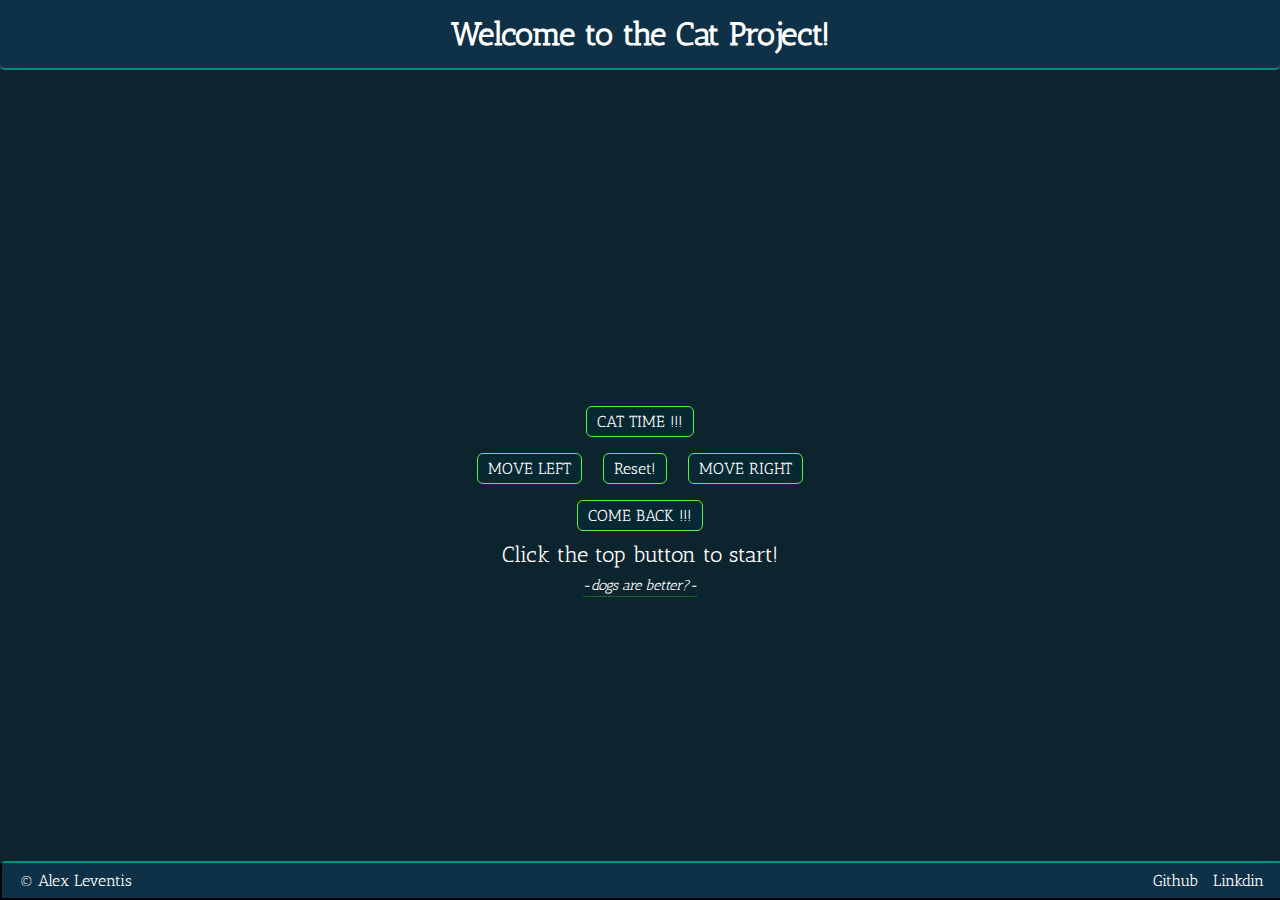
<file: index.html>
<!DOCTYPE html>
<html lang="en">
  <head>
    <meta charset="UTF-8" />
    <meta http-equiv="X-UA-Compatible" content="IE=edge" />
    <meta name="viewport" content="width=device-width, initial-scale=1.0" />
    <link rel="icon" href="icon/cat.png" />
    <link rel="preconnect" href="https://fonts.googleapis.com" />
    <link rel="preconnect" href="https://fonts.gstatic.com" crossorigin />
    <link href="https://fonts.googleapis.com/css2?family=Antic+Slab&display=swap" rel="stylesheet" />
    <title>Cats</title>
    <link rel="stylesheet" href="style.css" />
  </head>

  <body>
      <h1>Welcome to the Cat Project!</h1>
    <div class="container">
      <div class="cat-images" id="cat-images">
        <!-- Adding images dynamically here -->
      </div>
      <button id="cat-button" onclick="catTime()">CAT TIME !!!</button>
      <div class="move-buttons">
        <button id="move-button" onclick="moveLeft()">MOVE LEFT</button>
        <button id="clear-cats">Reset!</button>
        <button id="move-button" onclick="moveRight()">MOVE RIGHT</button>
      </div>
      <button id="comeBack-button" onclick="comeBack()">COME BACK !!!</button>
      <p class="sbtn">Click the top button to start!</p>
      <a class="switch" href="dogs.html">-dogs are better?-</a>
    </div>
    
    <footer>
      <p>
        <a href="https://alexleventis.com" target="_blank">© Alex Leventis</a>
        <span
          ><a href="https://bit.ly/3wcMRaV" class="links" target="_blank">Github</a
          ><a href="https://bit.ly/2Tnd6fW" class="links" target="_blank">Linkdin</a></span
        >
      </p>
    </footer>
    <script src="index.js"></script>
  </body>
</html>
</file>
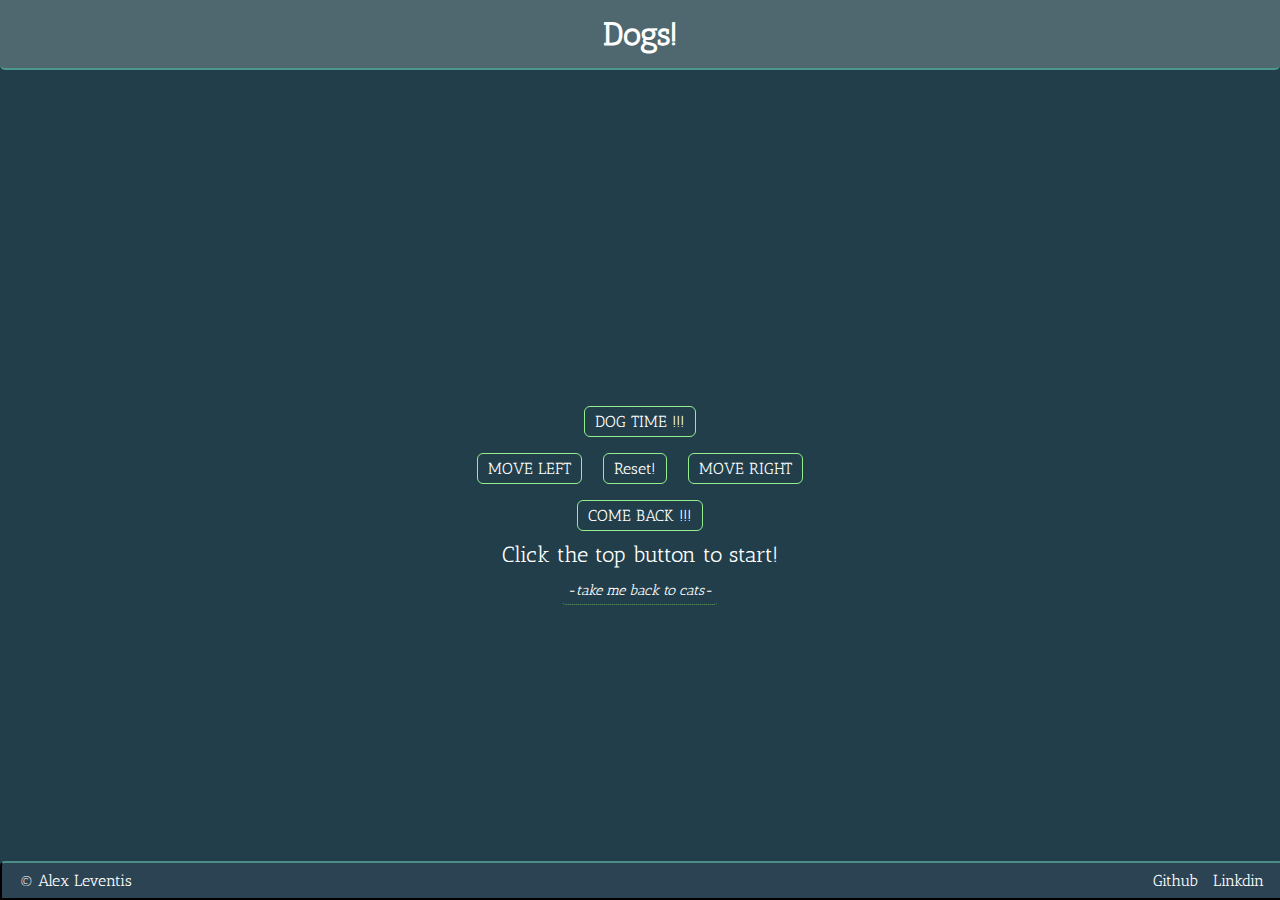
<file: dogs.html>
<!DOCTYPE html>
<html lang="en">

<head>
  <meta charset="UTF-8" />
  <meta http-equiv="X-UA-Compatible" content="IE=edge" />
  <meta name="viewport" content="width=device-width, initial-scale=1.0" />
  <link rel="icon" href="icon/cat.png">
  <link rel="preconnect" href="https://fonts.googleapis.com">
  <link rel="preconnect" href="https://fonts.gstatic.com" crossorigin>
  <link href="https://fonts.googleapis.com/css2?family=Antic+Slab&display=swap" rel="stylesheet">
  <title>dogs!</title>
  <link rel="stylesheet" href="style2.css" />
</head>

<body>
  <h1>Dogs!</h1>
  <div class="container">
    <div class="cat-images" id="cat-images">
      <!-- Adding images dynamically here -->
    </div>
    <button id="cat-button" onclick="dogTime()">DOG TIME !!!</button>
    <div class="move-buttons">
      <button id="move-button" onclick="moveLeft1()">MOVE LEFT</button>
      <button id="clear-cats">Reset!</button>
      <button id="move-button" onclick="moveRight1()">MOVE RIGHT</button>
    </div>
    <button id="comeBack-button" onclick="comeBack()">COME BACK !!!</button>
    <p class="sbtn">Click the top button to start!</p>
    <a class="switch" href="index.html">-take me back to cats-</a>
  </div>
  <footer>
    <p><a href="https://alexleventis.com" target="_blank">© Alex Leventis</a>
      <span><a href="https://bit.ly/3wcMRaV" class="links" target="_blank">Github</a><a href="https://bit.ly/2Tnd6fW"
          class="links" target="_blank">Linkdin</a></span>
    </p>
  </footer>
  <script src="index.js"></script>
</body>

</html>
</file>
<file: style.css>
body {
  background-color: rgb(12, 36, 46);
  color: white;
  margin: 0;
  padding: 0;
  font-family: 'Antic Slab', serif;
}
h1 {
  width: 100%;
  text-align: center;
  margin-top: 0;
  margin-bottom: 5rem;
  background-color: #0f3147;
  border-bottom: 2px solid #048f7c;
  padding: 15px 0 15px;
  position: fixed;
  z-index: 1;
  border-bottom-left-radius: 5px;
  border-bottom-right-radius: 5px;
}
p {
  font-family: 
  'Antic Slab', serif;
}

.container {
  display: flex;
  justify-content: center;
  align-items: center;
  flex-direction: column;
  padding-top: 150px;
  padding-bottom: 80px;
}
.container > p {
  font-size: 1.4em;
}
button {
  color: white;
  font-family: 'Antic Slab', serif;
	background: #052833;
	padding: 5px 10px 5px 10px;
	border: 1px solid #58f14a;
	border-radius: 6px;
	display: inline-block;
	transition: all 0.3s ease 0s;
  font-size: 1em;
}
button:hover {
	border-radius: 50px;
	border-color: #58f14a;
  background-color: #000000;
	transition: all 0.3s ease 0s;
}
#cat-button {
  margin-top: 16rem;
}


#move-button{
  display: inline;
  margin-left: 1rem;
  margin-right: 1rem;
}
.move-buttons {
  margin: 1rem;
  display: inline;
}
.sbtn{
  margin: 10px 0 7px 0;
}
#cat-images {
  z-index: 0;
  display: flex;
  justify-content: center;
  flex-direction: row;
}
.clear-cats {
  font-size: 1.1em;
}
img {
  position: absolute;
}

 .moveRight {
  position: absolute;
  transform: translateX(350px);
  transition: all 2s;
}

.moveLeft {
  position: absolute;
  transform: translateX(-350px);
  transition: all 2s;
}

.moveDown {
  position: absolute;
  transform: translateY(470px);
  transition: all 2s;
}

.comeBackFromRight {
  position: absolute;
  transform: translateX(-1px);
  transition: all 2s;
}
.comeBackFromLeft {
  position: absolute;
  transform: translateX(1px);
  transition: all 2s;
}
.comeBackFromDown {
  position: absolute;
  transform: translateY(-1px);
  transition: all 2s;
}

footer {
  position: fixed;
  width: 100%;
  bottom: 0;
  left: 0;
  margin: 0;
  border: 2px solid #000000;
  background-color: #0f3147;
  border-top: 2px solid #048f7c; 
  border-top-left-radius: 5px;
  border-top-right-radius: 5px;
  padding: 5px 0 5px 0;
}
footer p {
  margin: .2em;
  padding: 0 15px 0 15px;
}
footer a {
  color: white;
  text-decoration: none;
}
footer a:hover {
  color: #79c9f7;
}
footer span {
  float: right;
}

.links {
  margin: 2em 0 0 15px;
} 
.switch {
  color: #ffffff;
  text-decoration: none;
  font-style: italic;
  transition: 500ms;
  border: 1px dotted transparent;
  border-bottom: 1px dotted #1e9f12;
  padding: 20;
  border-radius: 5px;
  height: 20px;
  font-size: .9em;
}
.switch:hover{
  background-color: #143f5b97;
}
</file>
<file: style2.css>
body {
    background-color: rgb(33, 62, 74);
    color: white;
    margin: 0;
    padding: 0;
    font-family: 'Antic Slab', serif;
  }
  h1 {
    width: 100%;
    text-align: center;
    margin-top: 0;
    margin-bottom: 5rem;
    background-color: #4f676e;
    border-bottom: 2px solid #4d978d;
    padding: 15px 0 15px;
    position: fixed;
    z-index: 1;
    border-bottom-left-radius: 5px;
    border-bottom-right-radius: 5px;
  }
  p {
    font-family: 
    'Antic Slab', serif;
  }
  
  .container {
    display: flex;
    justify-content: center;
    align-items: center;
    flex-direction: column;
    padding-top: 150px;
    padding-bottom: 80px;
  }
  .container > p {
    font-size: 1.4em;
  }
  button {
    color: white;
    font-family: 'Antic Slab', serif;
    background-color: transparent;
      padding: 5px 10px 5px 10px;
      border: 1px solid #95ee8d;
      border-radius: 6px;
      display: inline-block;
      transition: all 0.3s ease 0s;
    font-size: 1em;
  }
  button:hover {
      border-radius: 50px;
    background-color: #95ee8d;
    background-color: #000000;
      transition: all 0.3s ease 0s;
  }
  #cat-button {
    margin-top: 16rem;
  }
  
  #move-button{
    display: inline;
    margin-left: 1rem;
    margin-right: 1rem;
  }
  .move-buttons {
    margin: 1rem;
    display: inline;
  }

  .sbtn{
    margin: 10px 0 7px 0;
  }
  #cat-images {
    z-index: 0;
    display: flex;
    justify-content: center;
    flex-direction: row;
  }
  .clear-cats {
    font-size: 1.1em;
  }
  img {
    position: absolute;
  }
  
   .moveRight {
    position: absolute;
    transform: translateX(350px);
    transition: all 2s;
  }
  
  .moveLeft {
    position: absolute;
    transform: translateX(-350px);
    transition: all 2s;
  }
  
  .moveDown {
    position: absolute;
    transform: translateY(470px);
    transition: all 2s;
  }
  
  .comeBackFromRight {
    position: absolute;
    transform: translateX(-1px);
    transition: all 2s;
  }
  .comeBackFromLeft {
    position: absolute;
    transform: translateX(1px);
    transition: all 2s;
  }
  .comeBackFromDown {
    position: absolute;
    transform: translateY(-1px);
    transition: all 2s;
  }
  
  footer {
    position: fixed;
    width: 100%;
    bottom: 0;
    left: 0;
    margin: 0;
    border: 2px solid #000000;
    background-color: #2c4353;
    border-top: 2px solid #4c8e85; 
    border-top-left-radius: 5px;
    border-top-right-radius: 5px;
    padding: 5px 0 5px 0;
  }
  footer p {
    margin: .2em;
    padding: 0 15px 0 15px;
  }
  footer a {
    color: white;
    text-decoration: none;
  }
  footer a:hover {
    color: #bae6ff;
  }
  footer span {
    float: right;
  }
  
  .links {
    margin: 2em 0 0 15px;
  } 
 .switch {
   text-decoration: none;
   font-style: italic;
   color: #ffffff;
   transition: 500ms;
   border: 1px solid transparent;
   border-bottom: 1px dotted #60a859;
   padding: 5px;
   border-radius: 5px;
   font-size: .9em;
 }
 .switch:hover{
  background-color: rgba(44, 78, 101, 0.592);
 }
</file>
